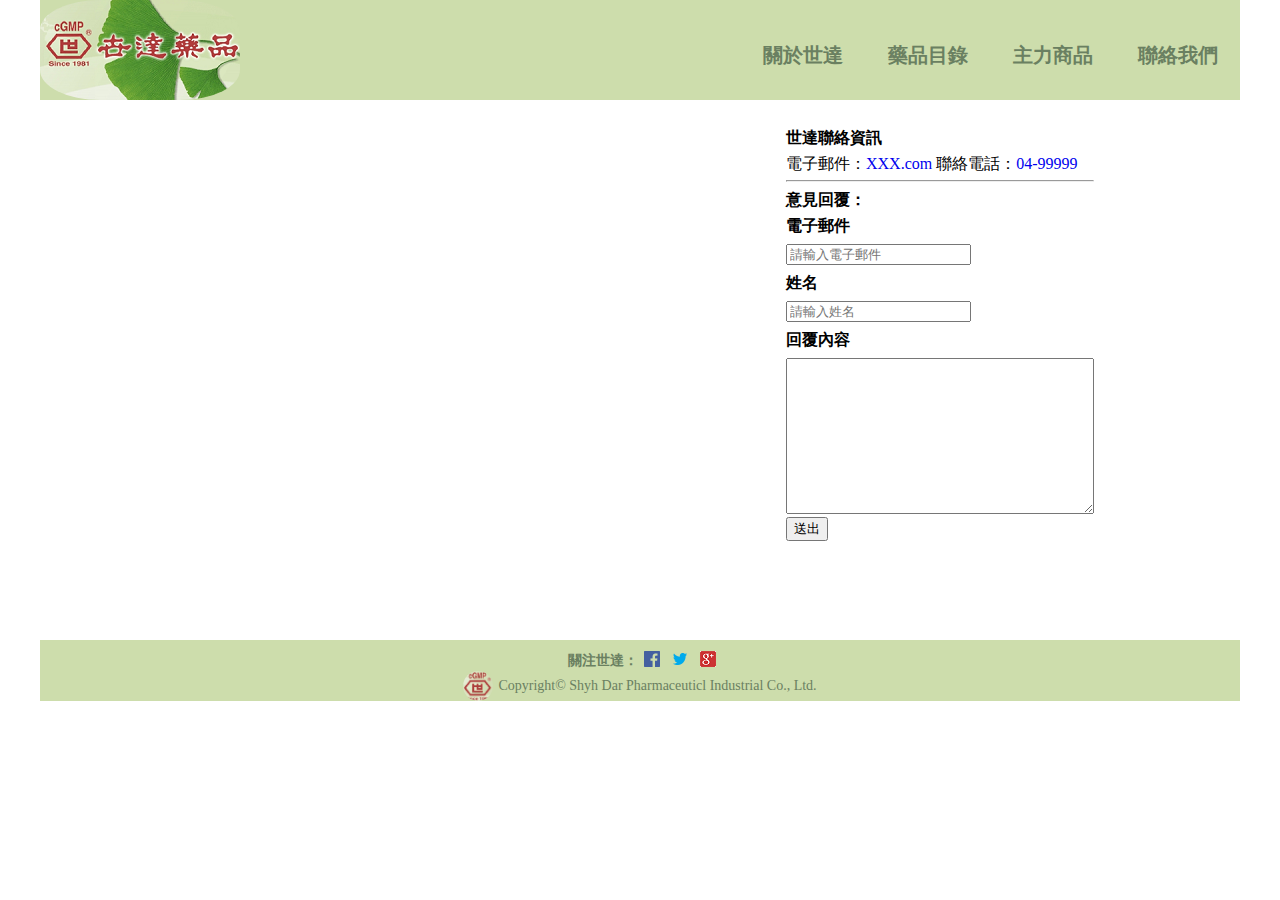
<file: html/contact.html>
<!DOCTYPE html>
<html lang="en">
<head>
    <meta charset="UTF-8">
    <meta http-equiv="X-UA-Compatible" content="IE=edge">
    <meta name="viewport" content="width=device-width, initial-scale=1.0">
    <meta name="description" content="交作業練習用">
    <meta name="author" content="LaiLai">
    <meta name="keywords" content="S.D.">
    <meta name="copyright" content="Shyh Dar Pharmaceuticl Industrial Co., Ltd.">
    <link rel="icon" href="/images/logo-1.png">
    <title>世達藥品</title>
    <link rel="stylesheet" href="/css/reset.css">
    <link rel="stylesheet" href="/css/contact.css">
</head>
<body>
    <div class="wrap">
        <input type="checkbox" id="nav_control">
        <header>
            <a href="#"><h1>世達藥品</h1></a>
            <label for="nav_control" class="nav_btn">
                <span>選單</span>
            </label>
            <nav>
                <ul>
                    <li><a href="index.html">關於世達</a></li>
                    <li><a href="product.html">藥品目錄</a></li>
                    <li><a href="mainproduct.html">主力商品</a></li>
                    <li><a href="contact.html">聯絡我們</a></li>
                </ul>
            </nav>
        </header>
        <main> 
            <div class="info">
                <iframe src="https://www.google.com/maps/embed?pb=!1m18!1m12!1m3!1d1286.860701432599!2d120.59383495512036!3d24.179036481338457!2m3!1f0!2f0!3f0!3m2!1i1024!2i768!4f13.1!3m3!1m2!1s0x34693e21a901f8ad%3A0x4937afa324cfdd1!2z5LiW6YGU6Jel5ZOB5bel5qWt6IKh5Lu95pyJ6ZmQ5YWs5Y-4!5e0!3m2!1szh-TW!2stw!4v1638704348499!5m2!1szh-TW!2stw" allowfullscreen="" loading="lazy"></iframe>
                <div class="info-input">
                    <p>世達聯絡資訊</p>
                    <span>電子郵件：</span><a href="mailto:XXXX" >XXX.com</a>
                    <span>聯絡電話：</span><a href="tel:+886-999999">04-99999</a>
                    <hr>
                    <p>意見回覆：</p>
                    <p>電子郵件</p>
                    <form action="#">
                        <input type="email" name="email" placeholder="請輸入電子郵件">
                        <p>姓名</p>
                        <input type="text" placeholder="請輸入姓名">
                        <p>回覆內容</p>
                        <textarea name="text" id="text" cols="30" rows="10"></textarea>
                        <input type="submit" value="送出">
                    </form>
                </div>
            </div>
        </main>
        <footer>
            <ul class="group">
                <p>關注世達：</p>
                <li><a href="#"><img src="/images/facebookIcon.png" alt="fb"></a></li>
                <li><a href="#"><img src="/images/twitterIcon.png" alt="tw"></a></li>
                <li><a href="#"><img src="/images/Google_plus.png" alt="google"></a></li>
            </ul>
            <div class="copyright">
                <img src="/images/footer-logo.png" alt="footerlogo">
                <p>Copyright© Shyh Dar Pharmaceuticl Industrial Co., Ltd.</p>
            </div>    
        </footer>
    </div>
    <script src="/js/jquery-3.6.0.min.js"></script>
    <script src="/js/all.js"></script>
</body>
</html>
</file>
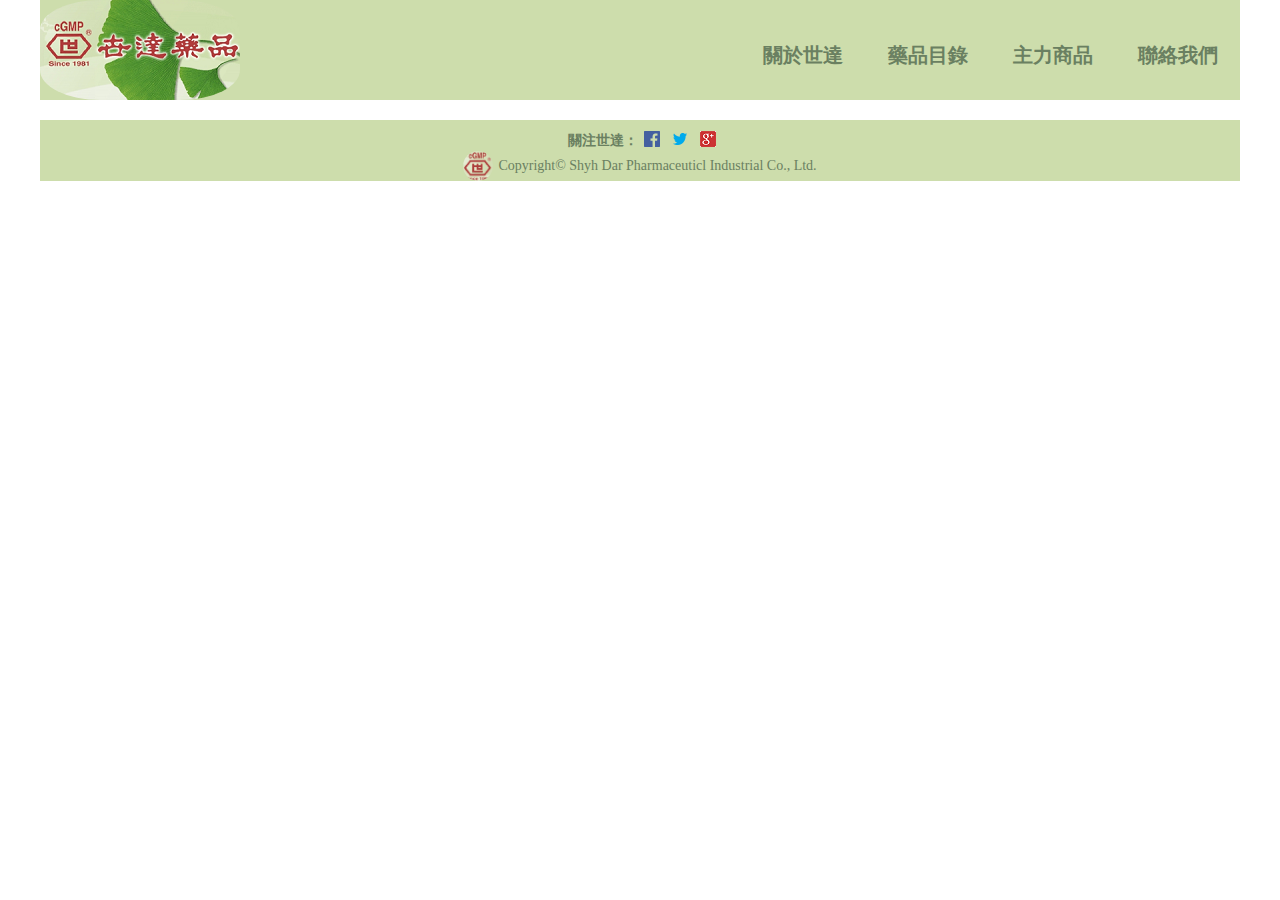
<file: html/layout.html>
<!DOCTYPE html>
<html lang="en">
<head>
    <meta charset="UTF-8">
    <meta http-equiv="X-UA-Compatible" content="IE=edge">
    <meta name="viewport" content="width=device-width, initial-scale=1.0">
    <meta name="description" content="交作業練習用">
    <meta name="author" content="LaiLai">
    <meta name="keywords" content="S.D.">
    <meta name="copyright" content="Shyh Dar Pharmaceuticl Industrial Co., Ltd.">
    <link rel="icon" href="/images/logo-1.png">
    <title>世達藥品</title>
    <link rel="stylesheet" href="/css/reset.css">
    <link rel="stylesheet" href="/css/layout.css">
</head>
<body>
    <div class="wrap">
        <input type="checkbox" id="nav_control">
        <header>
            <a href="#"><h1>世達藥品</h1></a>
            <label for="nav_control" class="nav_btn">
                <span>選單</span>
            </label>
            <nav>
                <ul>
                    <li><a href="index.html">關於世達</a></li>
                    <li><a href="product.html">藥品目錄</a></li>
                    <li><a href="mainproduct.html">主力商品</a></li>
                    <li><a href="contact.html">聯絡我們</a></li>
                </ul>
            </nav>
        </header>
        <main>

        </main>
        <footer>
            <ul class="group">
                <p>關注世達：</p>
                <li><a href="#"><img src="/images/facebookIcon.png" alt="fb"></a></li>
                <li><a href="#"><img src="/images/twitterIcon.png" alt="tw"></a></li>
                <li><a href="#"><img src="/images/Google_plus.png" alt="google"></a></li>
            </ul>
            <div class="copyright">
                <img src="/images/footer-logo.png" alt="footerlogo">
                <p>Copyright© Shyh Dar Pharmaceuticl Industrial Co., Ltd.</p>
            </div>    
        </footer>
    </div>
</body>
</html>
</file>
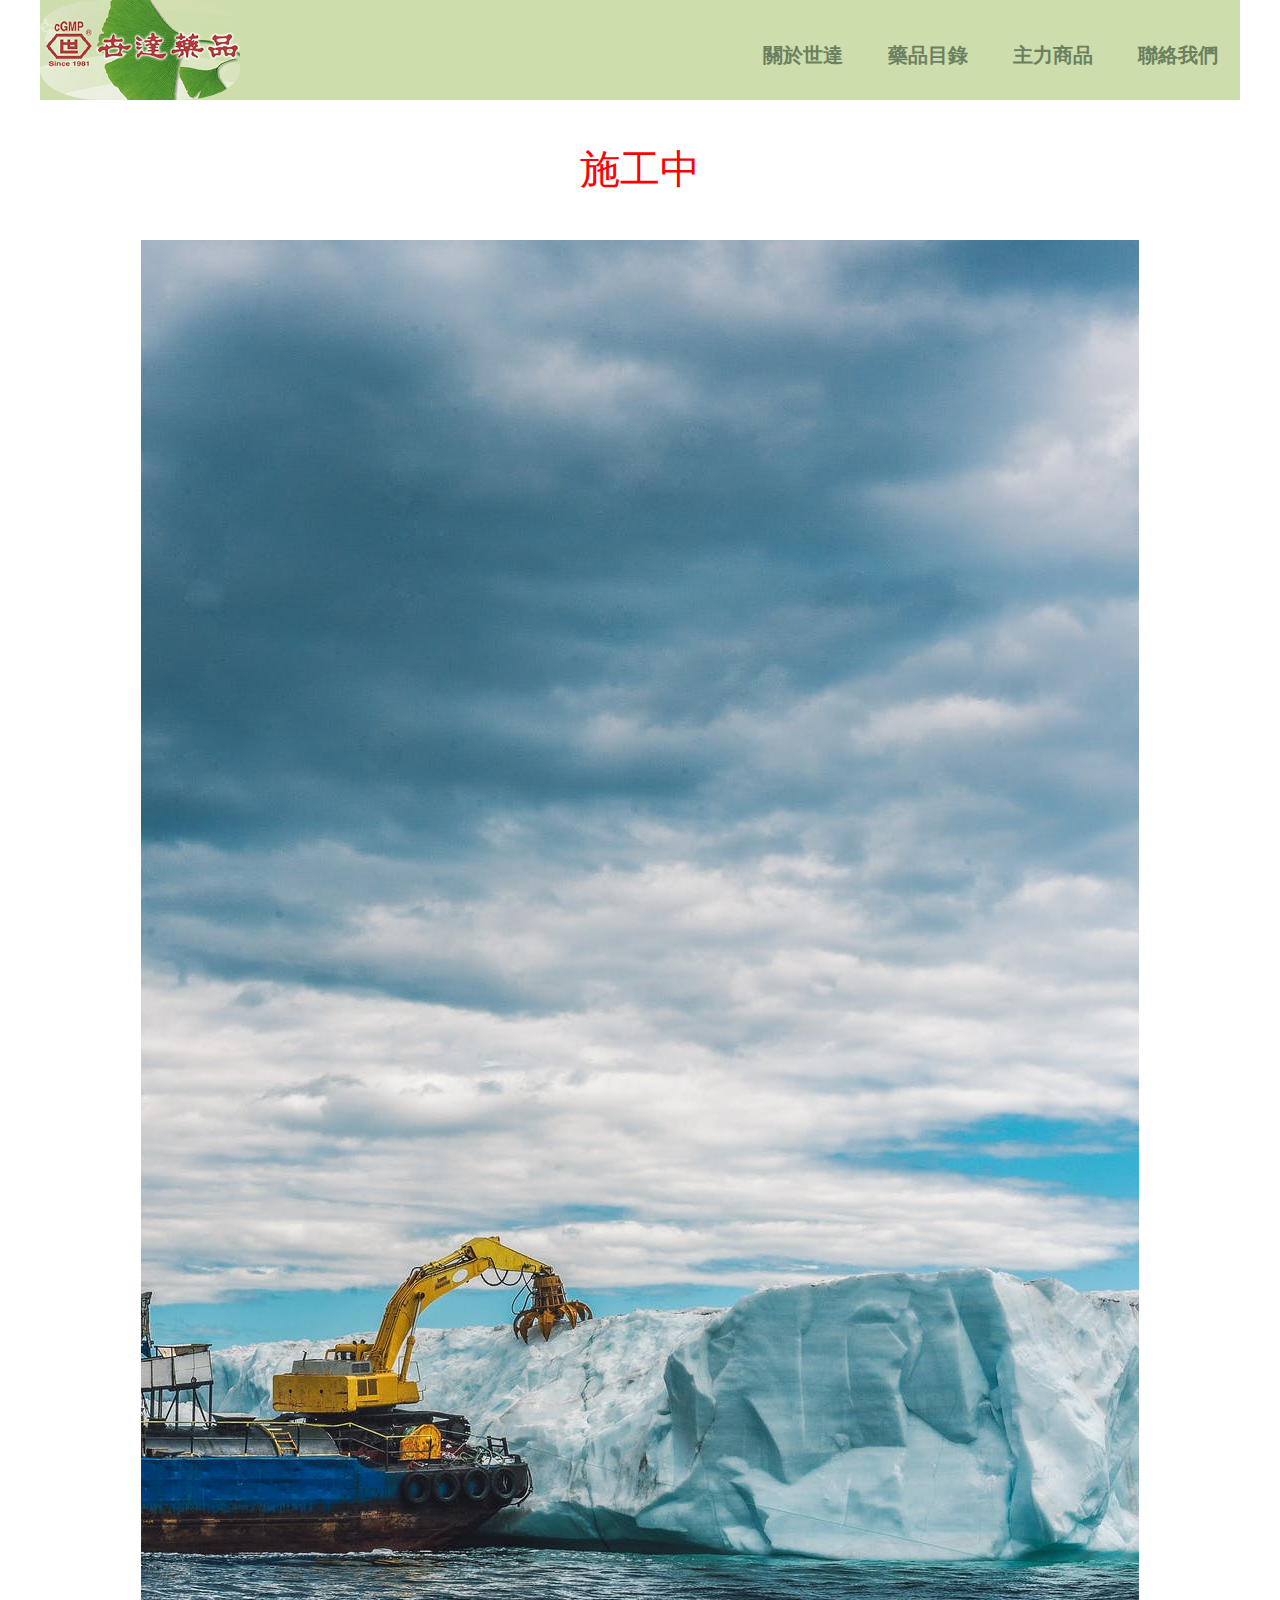
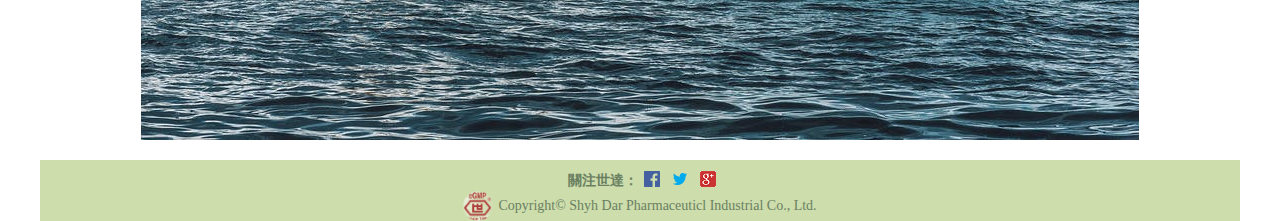
<file: html/mainproduct.html>
<!DOCTYPE html>
<html lang="en">
<head>
    <meta charset="UTF-8">
    <meta http-equiv="X-UA-Compatible" content="IE=edge">
    <meta name="viewport" content="width=device-width, initial-scale=1.0">
    <meta name="description" content="交作業練習用">
    <meta name="author" content="LaiLai">
    <meta name="keywords" content="S.D.">
    <meta name="copyright" content="Shyh Dar Pharmaceuticl Industrial Co., Ltd.">
    <link rel="icon" href="/images/logo-1.png">
    <title>世達藥品</title>
    <link rel="stylesheet" href="/css/reset.css">
    <link rel="stylesheet" href="/css/mainproduct.css">
</head>
<body>
    <div class="wrap">
        <input type="checkbox" id="nav_control">
        <header>
            <a href="#"><h1>世達藥品</h1></a>
            <label for="nav_control" class="nav_btn">
                <span>選單</span>
            </label>
            <nav>
                <ul>
                    <li><a href="index.html">關於世達</a></li>
                    <li><a href="product.html">藥品目錄</a></li>
                    <li><a href="mainproduct.html">主力商品</a></li>
                    <li><a href="contact.html">聯絡我們</a></li>
                </ul>
            </nav>
        </header>
        <main>
            <span>施工中</span>
            <img src="/images/inbuilding" alt="building">
        </main>
        <footer>
            <ul class="group">
                <p>關注世達：</p>
                <li><a href="#"><img src="/images/facebookIcon.png" alt="fb"></a></li>
                <li><a href="#"><img src="/images/twitterIcon.png" alt="tw"></a></li>
                <li><a href="#"><img src="/images/Google_plus.png" alt="google"></a></li>
            </ul>
            <div class="copyright">
                <img src="/images/footer-logo.png" alt="footerlogo">
                <p>Copyright© Shyh Dar Pharmaceuticl Industrial Co., Ltd.</p>
            </div>    
        </footer>
    </div>
</body>
</html>
</file>
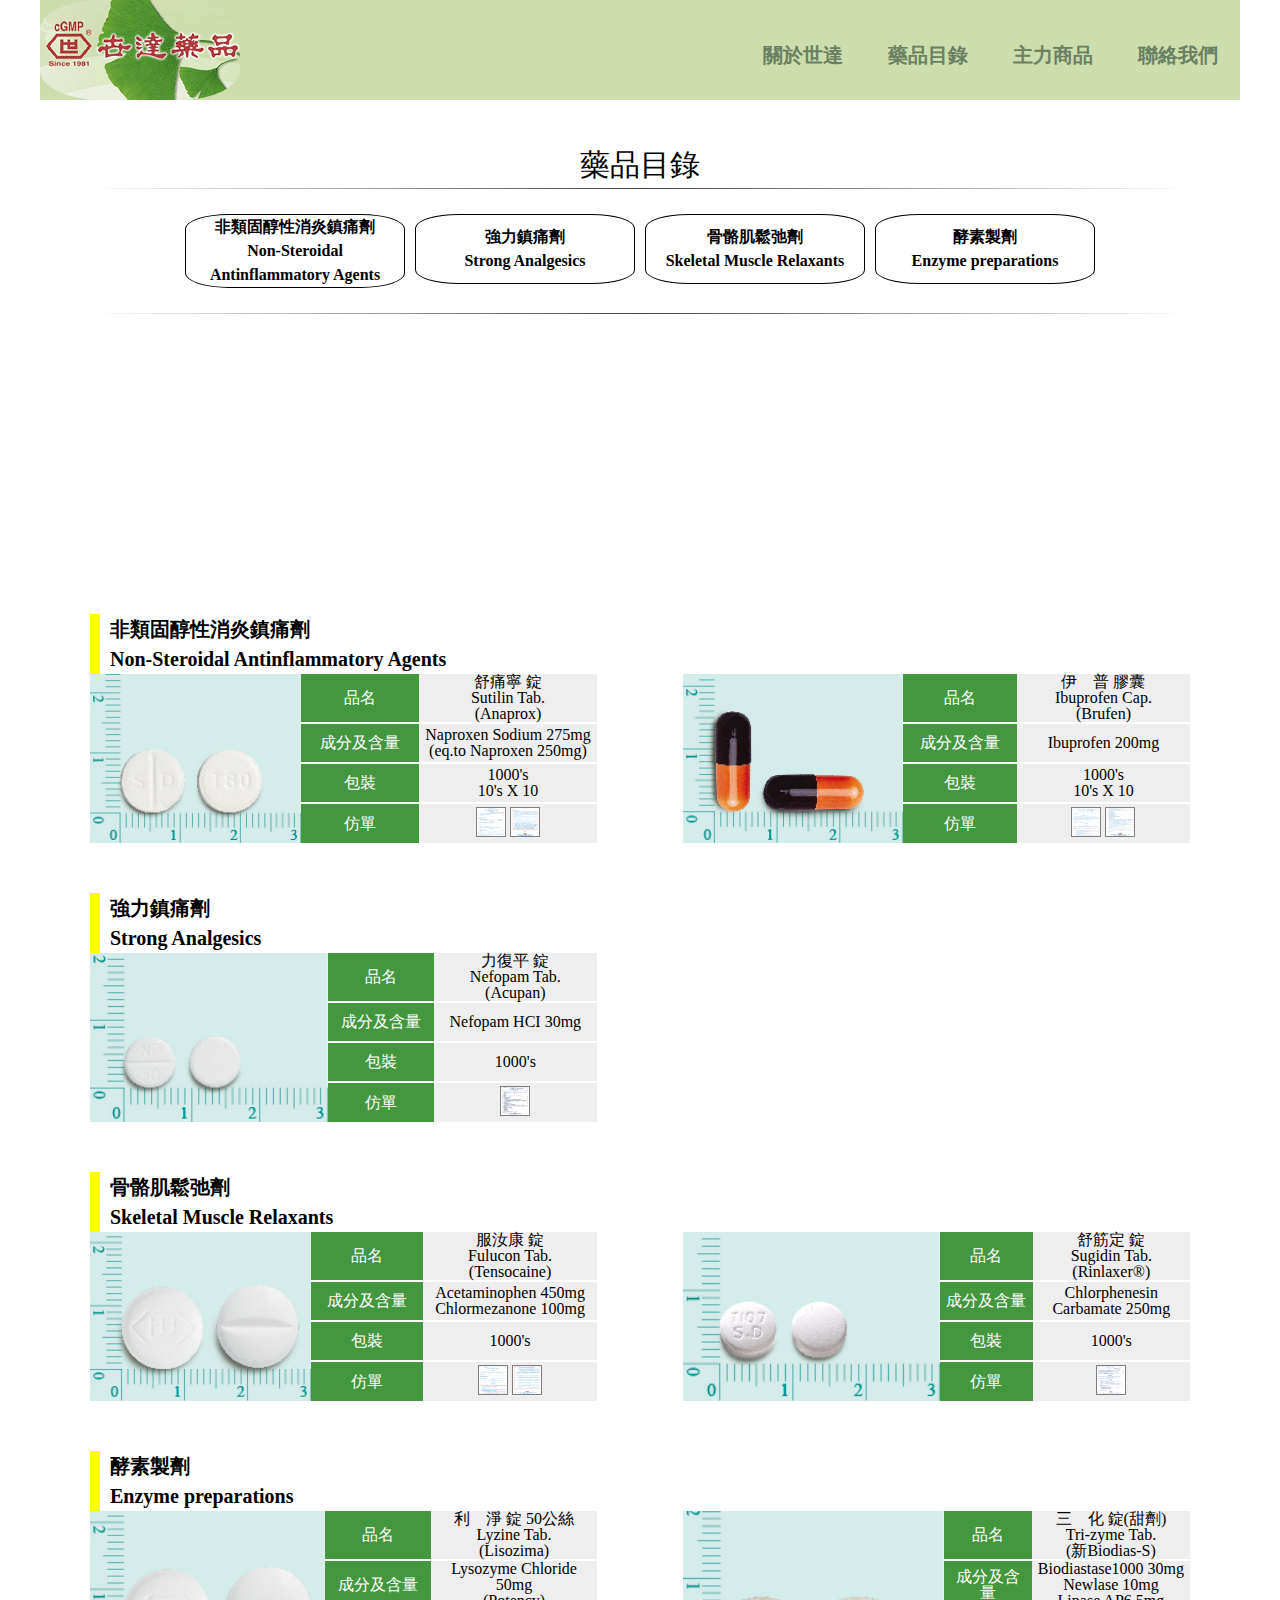
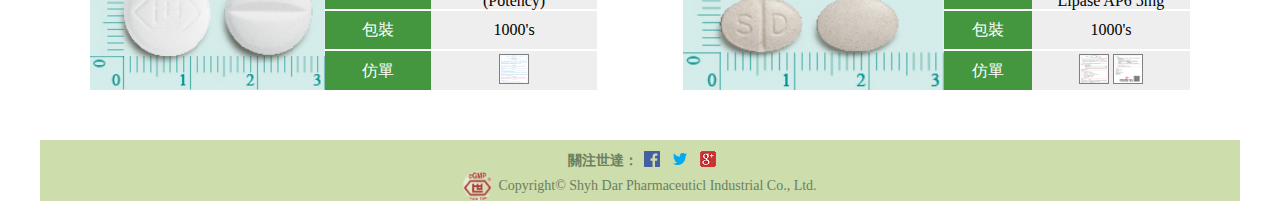
<file: html/product.html>
<!DOCTYPE html>
<html lang="en">

<head>
    <meta charset="UTF-8">
    <meta http-equiv="X-UA-Compatible" content="IE=edge">
    <meta name="viewport" content="width=device-width, initial-scale=1.0">
    <meta name="description" content="交作業練習用">
    <meta name="author" content="LaiLai">
    <meta name="keywords" content="S.D.">
    <meta name="copyright" content="Shyh Dar Pharmaceuticl Industrial Co., Ltd.">
    <link rel="icon" href="/images/logo-1.png">
    <title>世達藥品</title>
    <link rel="stylesheet" href="/css/lightbox.min.css">
    <link rel="stylesheet" href="/css/reset.css">
    <link rel="stylesheet" href="/css/productstyle.css">
</head>

<body>
    <div class="wrap">
        <input type="checkbox" id="nav_control">
        <header>
            <a href="#">
                <h1>世達藥品</h1>
            </a>
            <label for="nav_control" class="nav_btn">
                <span>選單</span>
            </label>
            <nav>
                <ul>
                    <li><a href="index.html">關於世達</a></li>
                    <li><a href="product.html">藥品目錄</a></li>
                    <li><a href="mainproduct.html">主力商品</a></li>
                    <li><a href="contact.html">聯絡我們</a></li>
                </ul>
            </nav>
        </header>
        <main>
            <div class="product_nav">
                <p>藥品目錄</p>
                <hr class="style-one">
                <ul>
                    <li>
                        <a href="#NSAA">
                            非類固醇性消炎鎮痛劑<br>Non-Steroidal Antinflammatory Agents
                        </a>
                    </li>
                    <li>
                        <a href="#SA">
                            強力鎮痛劑<br>Strong Analgesics
                        </a>
                    </li>
                    <li>
                        <a href="#SMR">
                            骨骼肌鬆弛劑<br>Skeletal Muscle Relaxants
                        </a>
                    </li>
                    <li>
                        <a href="#EP">
                            酵素製劑<br>Enzyme preparations
                        </a>
                    </li>
                </ul>
                <hr class="style-one">
            </div>
            <div class="product_list">
                <span id="NSAA">非類固醇性消炎鎮痛劑<br>Non-Steroidal Antinflammatory Agents</span>
                <ul>
                    <li>
                        <img src="/images/product-list/SUT.jpg" alt="SUT">
                        <div class="product-description">
                            <table>
                                <tr>
                                    <th>品名</th>
                                    <td>舒痛寧 錠<br>
                                        Sutilin Tab.<br>
                                        (Anaprox)
                                    </td>
                                </tr>
                                <tr>
                                    <th>成分及含量</th>
                                    <td>
                                        Naproxen Sodium 275mg<br>
                                        (eq.to Naproxen 250mg)
                                    </td>
                                </tr>
                                    <th>包裝</th>
                                    <td>
                                        1000's<br>
                                        10's X 10
                                    </td>
                                <tr>
                                    <th>
                                        仿單
                                    </th>
                                    <td>
                                        <a href="/images/product-list/Imitation order/SUT-1.png" data-lightbox="SUT"><img src="/images/product-list/Imitation order/SUT-1.png" alt="SUT"></a>
                                        <a href="/images/product-list/Imitation order/SUT-2.png" data-lightbox="SUT"><img src="/images/product-list/Imitation order/SUT-2.png" alt="SUT"></a>
                                    </td>
                                </tr>
                            </table>
                        </div>
                    </li>
                    <li>
                        <img src="/images/product-list/IPC.jpg" alt="SUT">
                        <div class="product-description">
                            <table>
                                <tr>
                                    <th>品名</th>
                                    <td>伊　普 膠囊<br>
                                        Ibuprofen Cap.<br>
                                        (Brufen)
                                    </td>
                                </tr>
                                <tr>
                                    <th>成分及含量</th>
                                    <td>
                                        Ibuprofen 200mg
                                    </td>
                                </tr>
                                    <th>包裝</th>
                                    <td>
                                        1000's<br>
                                        10's X 10
                                    </td>
                                <tr>
                                    <th>
                                        仿單
                                    </th>
                                    <td>
                                        <a href="/images/product-list/Imitation order/IPC-1.png" data-lightbox="IPC"><img src="/images/product-list/Imitation order/IPC-1.png" alt="SUT"></a>
                                        <a href="/images/product-list/Imitation order/IPC-2.png" data-lightbox="IPC"><img src="/images/product-list/Imitation order/IPC-2.png" alt="SUT"></a>
                                    </td>
                                </tr>
                            </table>
                        </div>
                    </li>
                </ul>
                <span id="SA">強力鎮痛劑<br>Strong Analgesics</span>
                <ul>
                    <li>
                        <img src="/images/product-list/NFT.jpg" alt="NFT">
                        <div class="product-description">
                            <table>
                                <tr>
                                    <th>品名</th>
                                    <td>力復平 錠<br>
                                        Nefopam Tab.<br>
                                        (Acupan)
                                    </td>
                                </tr>
                                <tr>
                                    <th>成分及含量</th>
                                    <td>
                                        Nefopam HCI 30mg
                                    </td>
                                </tr>
                                    <th>包裝</th>
                                    <td>
                                        1000's
                                    </td>
                                <tr>
                                    <th>
                                        仿單
                                    </th>
                                    <td>
                                        <a href="/images/product-list/Imitation order/NFT.png" data-lightbox="NFT"><img src="/images/product-list/Imitation order/NFT.png" alt="NFT"></a>
                                    </td>
                                </tr>
                            </table>
                        </div>
                    </li>
                </ul>
                <span id="SMR">骨骼肌鬆弛劑<br>Skeletal Muscle Relaxants</span>
                <ul>
                    <li>
                        <img src="/images/product-list/FLT.jpg" alt="FLT">
                        <div class="product-description">
                            <table>
                                <tr>
                                    <th>品名</th>
                                    <td>服汝康 錠<br>
                                        Fulucon Tab.<br>
                                        (Tensocaine)
                                    </td>
                                </tr>
                                <tr>
                                    <th>成分及含量</th>
                                    <td>
                                        Acetaminophen 450mg<br>
                                        Chlormezanone 100mg
                                    </td>
                                </tr>
                                    <th>包裝</th>
                                    <td>
                                        1000's
                                    </td>
                                <tr>
                                    <th>
                                        仿單
                                    </th>
                                    <td>
                                        <a href="/images/product-list/Imitation order/FLT-1.png" data-lightbox="FLT"><img src="/images/product-list/Imitation order/FLT-1.png" alt="FLT"></a>
                                        <a href="/images/product-list/Imitation order/FLT-2.png" data-lightbox="FLT"><img src="/images/product-list/Imitation order/FLT-2.png" alt="FLT"></a>
                                    </td>
                                </tr>
                            </table>
                        </div>
                    </li>
                    <li>
                        <img src="/images/product-list/SGT.jpg" alt="SGT">
                        <div class="product-description">
                            <table>
                                <tr>
                                    <th>品名</th>
                                    <td>舒筋定 錠<br>
                                        Sugidin Tab.<br>
                                        (Rinlaxer®)
                                    </td>
                                </tr>
                                <tr>
                                    <th>成分及含量</th>
                                    <td>
                                        Chlorphenesin Carbamate 250mg
                                    </td>
                                </tr>
                                    <th>包裝</th>
                                    <td>
                                        1000's
                                    </td>
                                <tr>
                                    <th>
                                        仿單
                                    </th>
                                    <td>
                                        <a href="/images/product-list/Imitation order/SGT.png" data-lightbox="SGT"><img src="/images/product-list/Imitation order/SGT.png" alt="SGT"></a>
                                    </td>
                                </tr>
                            </table>
                        </div>
                    </li>
                </ul>
                <span id="EP">酵素製劑<br>Enzyme preparations</span>
                <ul>
                    <li>
                        <img src="/images/product-list/FLT.jpg" alt="FLT">
                        <div class="product-description">
                            <table>
                                <tr>
                                    <th>品名</th>
                                    <td>利　淨 錠 50公絲<br>
                                        Lyzine Tab.<br>
                                        (Lisozima)
                                    </td>
                                </tr>
                                <tr>
                                    <th>成分及含量</th>
                                    <td>
                                        Lysozyme Chloride 50mg<br>
                                        (Potency)
                                    </td>
                                </tr>
                                    <th>包裝</th>
                                    <td>
                                        1000's
                                    </td>
                                <tr>
                                    <th>
                                        仿單
                                    </th>
                                    <td>
                                        <a href="/images/product-list/Imitation order/LZT.png" data-lightbox="LZT"><img src="/images/product-list/Imitation order/LZT.png" alt="LZT"></a>
                                    </td>
                                </tr>
                            </table>
                        </div>
                    </li>
                    <li>
                        <img src="/images/product-list/TZT.jpg" alt="TZT">
                        <div class="product-description">
                            <table>
                                <tr>
                                    <th>品名</th>
                                    <td>三　化 錠(甜劑)<br>
                                        Tri-zyme Tab.<br>
                                        (新Biodias-S)
                                    </td>
                                </tr>
                                <tr>
                                    <th>成分及含量</th>
                                    <td>
                                        Biodiastase1000 30mg<br>
                                        Newlase 10mg<br>
                                        Lipase AP6 5mg
                                    </td>
                                </tr>
                                    <th>包裝</th>
                                    <td>
                                        1000's
                                    </td>
                                <tr>
                                    <th>
                                        仿單
                                    </th>
                                    <td>
                                        <a href="/images/product-list/Imitation order/TZT-1.png" data-lightbox="TZT"><img src="/images/product-list/Imitation order/TZT-1.png" alt="TZT"></a>
                                        <a href="/images/product-list/Imitation order/TZT-2.png" data-lightbox="TZT"><img src="/images/product-list/Imitation order/TZT-2.png" alt="TZT"></a>
                                    </td>
                                </tr>
                            </table>
                        </div>
                    </li>
                </ul>
            </div>
        </main>
        <footer>
            <ul class="group">
                <p>關注世達：</p>
                <li><a href="#"><img src="/images/facebookIcon.png" alt="fb"></a></li>
                <li><a href="#"><img src="/images/twitterIcon.png" alt="tw"></a></li>
                <li><a href="#"><img src="/images/Google_plus.png" alt="google"></a></li>
            </ul>
            <div class="copyright">
                <img src="/images/footer-logo.png" alt="footerlogo">
                <p>Copyright© Shyh Dar Pharmaceuticl Industrial Co., Ltd.</p>
            </div>
        </footer>
    </div>
    <script src="/js/lightbox.min.js"></script>
    <script src="/js/jquery-3.6.0.min.js"></script>
    <script src="/js/product.js"></script>
    <script src="/js/all.js"></script>
</body>

</html>
</file>
<file: css/contact.css>
*{
    /* outline: solid; */
    box-sizing: border-box;
}
a{
    text-decoration: none;
}
.wrap{
    max-width: 1200px;
    margin: 0 auto;
}

/*header*/
header{
    background-color: #CDDDAC;
    display: flex;
    justify-content: space-between;
}
nav{
    height: 67px;
    margin-top: 30px;
    line-height: 50px;
}
nav ul{
    display: flex;
    justify-content: space-around;
    width: 500px;
}
nav ul li a{
    display: block;
    font-size: 20px;
    font-weight: bold;
    color: rgb(106, 128, 97);
    border-bottom: 5px solid transparent;
}
nav ul li a:hover{
    border-bottom: 5px solid rgb(222, 241, 53);
    color: rgb(8, 8, 8);
    transition: all .3s;
}
header nav ul li a.active{
    border-bottom: 5px solid rgb(222, 241, 53);
    color: rgb(8, 8, 8);
}
h1{
    background-image: url(/images/logo.png);
    width: 200px;
    height: 100px;
    text-indent: 101%;
    overflow: hidden;
    white-space: nowrap;
    border-radius: 30%;
    left: 168px;
    top: 0px;
}
/*main*/
main{
    margin-top: 20px;
}
/*info*/
.info{
    display: flex;
}
.info-input{
    margin: 0 auto;
}
.info-input p{
    font-weight: bold;
    margin: 10px 0px;
}
input[type="submit"]:hover{
    cursor: pointer
}
textarea{
    width: 100%;
}
iframe{
    width: 50%;
    height: 500px;
}
/*footer*/
footer{
    margin-top: 20px;
    display: flex;
    flex-direction: column;
    justify-content: center;
    align-items: center;
    background-color: #CDDDAC;
}
.copyright{
    display: flex;
    align-items: center;
}
.copyright img{
    width: 30px;
    height: 30px;
    border-radius: 50%;
    display: block;
    margin-right: 5px;
}
footer p{
    color: rgb(106, 128, 97);
    font-size: 14px;
}
/*group*/
.group{
    display: flex;
    align-items: center;
    background-color: #CDDDAC;
    padding-top: 10px;
    margin-left: 10px;
}
.group li a{
    padding: 5px;
}
.group li img{
    border: 1px solid transparent;
}
.group li img:hover{
    border: 1px solid yellow;
}
.group p{
    font-weight: bold;
    font-size: 14px;
}

/*media*/
#nav_control{
    display: none;
}
.nav_btn{
    display: none;
}
@media (max-width:750px) {
    main{
        padding-top: 100px;
    }
    .nav_btn{
        display: block;
    }
    .nav_btn{
        position: absolute;
        right: 20px;
        top: 50px;
        width: 30px;
        height: 30px;
    }
    span{
        color: transparent;
    }
    .nav_btn::before{
        content: '';
        position: absolute;
        height: 3px;
        width: 30px;
        background-color: #448426;
        box-shadow: 0px 10px 0px #448426,
                    0px -10px 0px #448426;
    }
    header{
        position: fixed;
        width: 100%;
        z-index: 6;
        top: 0;
    }
    header nav ul{
        display: flex;
        flex-direction: column;
        justify-content: flex-start;
        position: absolute;
        z-index: 5;
        top: 100px;
        left: -80%;
        background-color: #CDDDAC;
        width: 70%;
        height: 70vh;
        text-align: center;
        transition: .5s;
    }
    header nav ul li{
        margin-top: 10px;
    }
    #nav_control:checked ~ header nav ul{
        left: 0%;
    }
    .info{
        flex-direction: column;
    }
    iframe{
        padding-top: 10px;
        width: 90%;
        height: 300px;
        margin: 0 auto;
    }
}
</file>
<file: css/layout.css>
*{
    /* outline: solid; */
    box-sizing: border-box;
}
a{
    text-decoration: none;
}
.wrap{
    max-width: 1200px;
    margin: 0 auto;
}

/*header*/
header{
    background-color: #CDDDAC;
    display: flex;
    justify-content: space-between;
}
nav{
    height: 67px;
    margin-top: 30px;
    line-height: 50px;
}
nav ul{
    display: flex;
    justify-content: space-around;
    width: 500px;
}
nav ul li a{
    display: block;
    font-size: 20px;
    font-weight: bold;
    color: rgb(106, 128, 97);
    border-bottom: 5px solid transparent;
}
nav ul li a:hover{
    border-bottom: 5px solid rgb(222, 241, 53);
    color: rgb(8, 8, 8);
    transition: all .3s;
}
h1{
    background-image: url(/images/logo.png);
    width: 200px;
    height: 100px;
    text-indent: 101%;
    overflow: hidden;
    white-space: nowrap;
    border-radius: 30%;
    left: 168px;
    top: 0px;
}
/*main*/


/*footer*/
footer{
    margin-top: 20px;
    display: flex;
    flex-direction: column;
    justify-content: center;
    align-items: center;
    background-color: #CDDDAC;
}
.copyright{
    display: flex;
    align-items: center;
}
.copyright img{
    width: 30px;
    height: 30px;
    border-radius: 50%;
    display: block;
    margin-right: 5px;
}
footer p{
    color: rgb(106, 128, 97);
    font-size: 14px;
}
/*group*/
.group{
    display: flex;
    align-items: center;
    background-color: #CDDDAC;
    padding-top: 10px;
    margin-left: 10px;
}
.group li a{
    padding: 5px;
}
.group li img{
    border: 1px solid transparent;
}
.group li img:hover{
    border: 1px solid yellow;
}
.group p{
    font-weight: bold;
    font-size: 14px;
}

/*media*/
#nav_control{
    display: none;
}
.nav_btn{
    display: none;
}
@media (max-width:750px) {
    main{
        padding-top: 100px;
    }
    .nav_btn{
        display: block;
    }
    .nav_btn{
        position: absolute;
        right: 20px;
        top: 50px;
        width: 30px;
        height: 30px;
    }
    span{
        color: transparent;
    }
    .nav_btn::before{
        content: '';
        position: absolute;
        height: 3px;
        width: 30px;
        background-color: #448426;
        box-shadow: 0px 10px 0px #448426,
                    0px -10px 0px #448426;
    }
    header{
        position: fixed;
        width: 100%;
        z-index: 6;
    }
    header nav ul{
        display: flex;
        flex-direction: column;
        justify-content: flex-start;
        position: absolute;
        z-index: 5;
        top: 100px;
        left: -80%;
        background-color: #CDDDAC;
        width: 70%;
        height: 70vh;
        text-align: center;
        transition: .5s;
    }
    header nav ul li{
        margin-top: 10px;
    }
    #nav_control:checked ~ header nav ul{
        left: 0%;
    }
}
</file>
<file: css/mainproduct.css>
*{
    /* outline: solid; */
    box-sizing: border-box;
}
a{
    text-decoration: none;
}
.wrap{
    max-width: 1200px;
    margin: 0 auto;
}

/*header*/
header{
    background-color: #CDDDAC;
    display: flex;
    justify-content: space-between;
}
nav{
    height: 67px;
    margin-top: 30px;
    line-height: 50px;
}
nav ul{
    display: flex;
    justify-content: space-around;
    width: 500px;
}
nav ul li a{
    display: block;
    font-size: 20px;
    font-weight: bold;
    color: rgb(106, 128, 97);
    border-bottom: 5px solid transparent;
}
nav ul li a:hover{
    border-bottom: 5px solid rgb(222, 241, 53);
    color: rgb(8, 8, 8);
    transition: all .3s;
}
h1{
    background-image: url(/images/logo.png);
    width: 200px;
    height: 100px;
    text-indent: 101%;
    overflow: hidden;
    white-space: nowrap;
    border-radius: 30%;
    left: 168px;
    top: 0px;
}
/*main*/

main span{
    display: block;
    text-align: center;
    font-size: 40px;
    padding: 50px;
    color: red;
}
main img{
    display: block;
    margin: 0 auto;
}

/*footer*/
footer{
    margin-top: 20px;
    display: flex;
    flex-direction: column;
    justify-content: center;
    align-items: center;
    background-color: #CDDDAC;
}
.copyright{
    display: flex;
    align-items: center;
}
.copyright img{
    width: 30px;
    height: 30px;
    border-radius: 50%;
    display: block;
    margin-right: 5px;
}
footer p{
    color: rgb(106, 128, 97);
    font-size: 14px;
}
/*group*/
.group{
    display: flex;
    align-items: center;
    background-color: #CDDDAC;
    padding-top: 10px;
    margin-left: 10px;
}
.group li a{
    padding: 5px;
}
.group li img{
    border: 1px solid transparent;
}
.group li img:hover{
    border: 1px solid yellow;
}
.group p{
    font-weight: bold;
    font-size: 14px;
}

/*media*/
#nav_control{
    display: none;
}
.nav_btn{
    display: none;
}
@media (max-width:750px) {
    main{
        padding-top: 100px;
    }
    main img{
        width: 100%;
    }
    .nav_btn{
        display: block;
    }
    .nav_btn{
        position: absolute;
        right: 20px;
        top: 50px;
        width: 30px;
        height: 30px;
    }
    span{
        color: transparent;
    }
    .nav_btn::before{
        content: '';
        position: absolute;
        height: 3px;
        width: 30px;
        background-color: #448426;
        box-shadow: 0px 10px 0px #448426,
                    0px -10px 0px #448426;
    }
    header{
        position: fixed;
        width: 100%;
        z-index: 6;
    }
    header nav ul{
        display: flex;
        flex-direction: column;
        justify-content: flex-start;
        position: absolute;
        z-index: 5;
        top: 100px;
        left: -80%;
        background-color: #CDDDAC;
        width: 70%;
        height: 70vh;
        text-align: center;
        transition: .5s;
    }
    header nav ul li{
        margin-top: 10px;
    }
    #nav_control:checked ~ header nav ul{
        left: 0%;
    }
}
</file>
<file: css/productstyle.css>
*{
    /* outline: solid; */
    box-sizing: border-box;
}
a{
    text-decoration: none;
}
.wrap{
    max-width: 1200px;
    margin: 0 auto;
}

/*header*/
header{
    background-color: #CDDDAC;
    display: flex;
    justify-content: space-between;
}
nav{
    height: 67px;
    margin-top: 30px;
    line-height: 50px;
}
nav ul{
    display: flex;
    justify-content: space-around;
    width: 500px;
}
nav ul li a{
    display: block;
    font-size: 20px;
    font-weight: bold;
    color: rgb(106, 128, 97);
    border-bottom: 5px solid transparent;
}
nav ul li a:hover{
    border-bottom: 5px solid rgb(222, 241, 53);
    color: rgb(8, 8, 8);
    transition: all .3s;
}
header nav ul li a.active{
    border-bottom: 5px solid rgb(222, 241, 53);
    color: rgb(8, 8, 8);
}
h1{
    background-image: url(/images/logo.png);
    width: 200px;
    height: 100px;
    text-indent: 101%;
    overflow: hidden;
    white-space: nowrap;
    border-radius: 30%;
    left: 168px;
    top: 0px;
}
/*main*/
main{
    margin: 50px;
}
/*product_nav*/
.product_nav p{
    font-size: 30px;
    text-align: center;
}
hr.style-one {
    border: 0;
    height: 1px;
    background-image: linear-gradient(to right, rgba(0,0,0,0), rgba(0,0,0,0.75), rgba(0,0,0,0));
}
.product_nav ul{
    display: flex;
    flex-wrap: wrap;
    justify-content: center;
    margin: 20px 0px;
}
.product_nav ul li{
    width: 20%;
    height: 70px;
    margin: 5px 5px;
    border: 1px solid black;
    text-align: center;
    display: table;
    border-radius: 20%;
}
.product_nav ul li a{
    display: table-cell;
    vertical-align: middle;
    color: black;
    line-height: 1.5;
    font-weight: bold;
}
.product_nav ul li a:hover{
    background-color: rgb(214, 214, 145);
    border-radius: 20%;
}

/*product_list*/
.product_list{
    margin-top: 300px;
    max-width: 100%;
}
.product_list>span{
    display: block;
    line-height: 1.5;
    border-left: 10px solid yellow;
    padding-left: 10px;
    font-size: 20px;
    font-weight: bold;
    margin-top: 50px;
}
.product_list ul{
    display: flex;
    justify-content: space-between;
    flex-wrap: wrap;
}
.product_list ul li{
    display: flex;
    text-align: center;
}
table{
    border-collapse: collapse; 
    width: 100%;
    height: 100%;
}
table tr{
    border-bottom: solid 2px white;
}
table tr:last-child{
    border-bottom: none;
}
table tr th{
    background-color: #44973e;
    color: white;
    text-align: center;
    vertical-align: middle;
    padding-right:5px;
    padding-left: 5px;
    width: 120px;
    height: 40px;
}
table td{
    text-align: center;
    background-color: #eee;
    vertical-align: middle;
    padding-right:5px;
    padding-left: 5px;
    width: 180px;
}
table tr td img{
    width: 30px;
    height: 30px;
    border: 1px solid gray;
}
/*footer*/
footer{
    margin-top: 20px;
    display: flex;
    flex-direction: column;
    justify-content: center;
    align-items: center;
    background-color: #CDDDAC;
}
.copyright{
    display: flex;
    align-items: center;
}
.copyright img{
    width: 30px;
    height: 30px;
    border-radius: 50%;
    display: block;
    margin-right: 5px;
}
footer p{
    color: rgb(106, 128, 97);
    font-size: 14px;
}
/*group*/
.group{
    display: flex;
    align-items: center;
    background-color: #CDDDAC;
    padding-top: 10px;
    margin-left: 10px;
}
.group li a{
    padding: 5px;
}
.group li img{
    border: 1px solid transparent;
}
.group li img:hover{
    border: 1px solid yellow;
}
.group p{
    font-weight: bold;
    font-size: 14px;
}

/*media*/
#nav_control{
    display: none;
}
.nav_btn{
    display: none;
}
@media (max-width:750px) {
    /*header*/
    .nav_btn{
        display: block;
    }
    .nav_btn{
        position: absolute;
        right: 20px;
        top: 50px;
        width: 30px;
        height: 30px;
    }
    header span{
        color: transparent;
    }
    .nav_btn::before{
        content: '';
        position: absolute;
        height: 3px;
        width: 30px;
        background-color: #448426;
        box-shadow: 0px 10px 0px #448426,
                    0px -10px 0px #448426;
    }
    header{
        position: fixed;
        top: 0;
        width: 100%;
        z-index: 6;
    }
    header nav ul{
        display: flex;
        flex-direction: column;
        justify-content: flex-start;
        position: absolute;
        z-index: 5;
        top: 100px;
        left: -80%;
        background-color: #CDDDAC;
        width: 70%;
        height: 70vh;
        text-align: center;
        transition: .5s;
    }
    header nav ul li{
        margin-top: 10px;
    }
    #nav_control:checked ~ header nav ul{
        left: 0%;
    }
    /*main*/
    main{
        padding-top: 120px;
        margin: 0 auto;
    }
    .product_nav ul li{
        width: 40%;
        height: 150px;
    }
    .product_list{
        margin-top: 50px;
    }
    .product_list ul{
        margin-left: 40px;
    }
    .product_list ul li{
        margin-top: 20px;
        display: block;
    }
    .product_list ul li>img{
        display: block;
        width: 300px;
        height: 250px;
    }
    table{
        font-size: 14px;
    }
    table td{
        padding: 5px 0px;
    }
}
</file>
